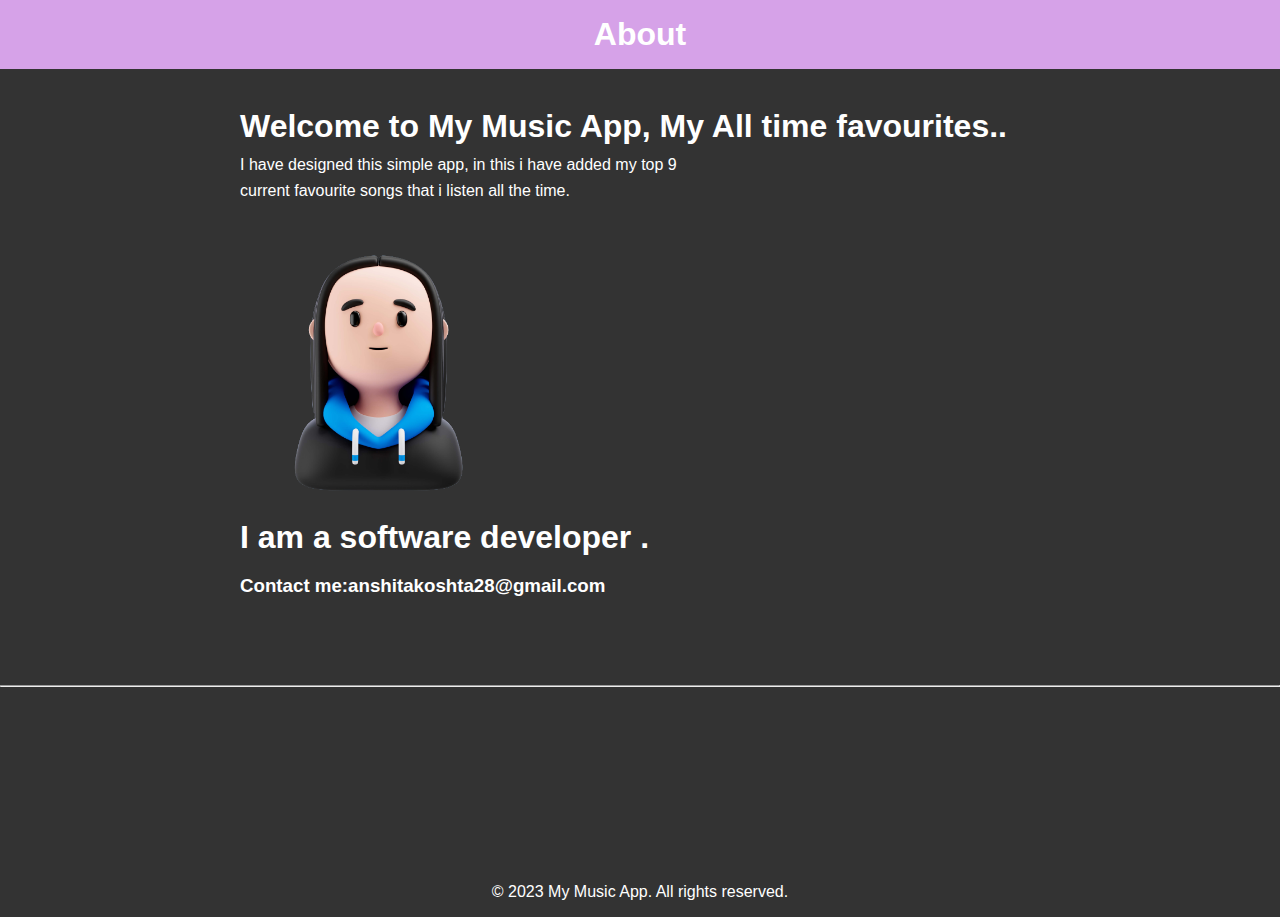
<file: about.html>
<!DOCTYPE html>
<html lang="en">

<head>
    <meta charset="UTF-8">
    <meta name="viewport" content="width=device-width, initial-scale=1.0">
    <title>About My Music App</title>
    <link rel="stylesheet" href="styles.css"> <!-- Link to your CSS file for styling -->
</head>

<body>
    <header>
        <h1>About</h1>
    </header>

    <main>
        <section class="intro">
            <h1>Welcome to My Music App, My All time favourites..</h1>
            <p>                                                   </p>
            <p>I have designed this simple app, in this i have added my top 9<br> current favourite songs that i listen all the time.</p>
        </section>

        <section class="features">
            <img src="images\final.png" alt="">
            <h1>I am a software developer .</h1>
            <h3>Contact me:anshitakoshta28@gmail.com</h3>
        </section>
    </main>
    <hr>

    <footer>
        <p>&copy; 2023 My Music App. All rights reserved.</p>
    </footer>
</body>

</html>
</file>
<file: styles.css>
/* Reset some default styles */
body, h1, h2, p, ul {
    margin: 0;
    padding: 0;
}

/* Set a nice font for the whole page */
body {
    font-family: Arial, sans-serif;
    background-color: #333;
    color: white;
}

/* Header styling */
header {
    background-color:#D6A2E8;
    color: white;
    text-align: center;
    padding: 1rem 0;
}

/* Main content styling */
main {
    max-width: 800px;
    margin: 0 auto;
    padding: 2rem;
}
section{
  align-items: center;
  justify-content: center;
}
img{
    width :35%;
    height :auto ;
}

/* Introduction section styling */
.intro {
    margin-bottom: 2rem;
    line-height: 1.6;
}

/* Features section styling */
.features {
    margin-bottom: 3rem;
}

.features h2 {
    font-size: 1.5rem;
    margin-bottom: 1rem;
}

.features ul {
    list-style: disc;
    padding-left: 2rem;
}

/* Footer styling */
footer {
    margin-top: 20vh;
    background-color: #333;
    color: white;
    text-align: center;
    padding: 1rem 0;
}

/* Hyperlink styling */
a {
    color: #007bff;
    text-decoration: none;
}

a:hover {
    text-decoration: underline;
}
</file>
